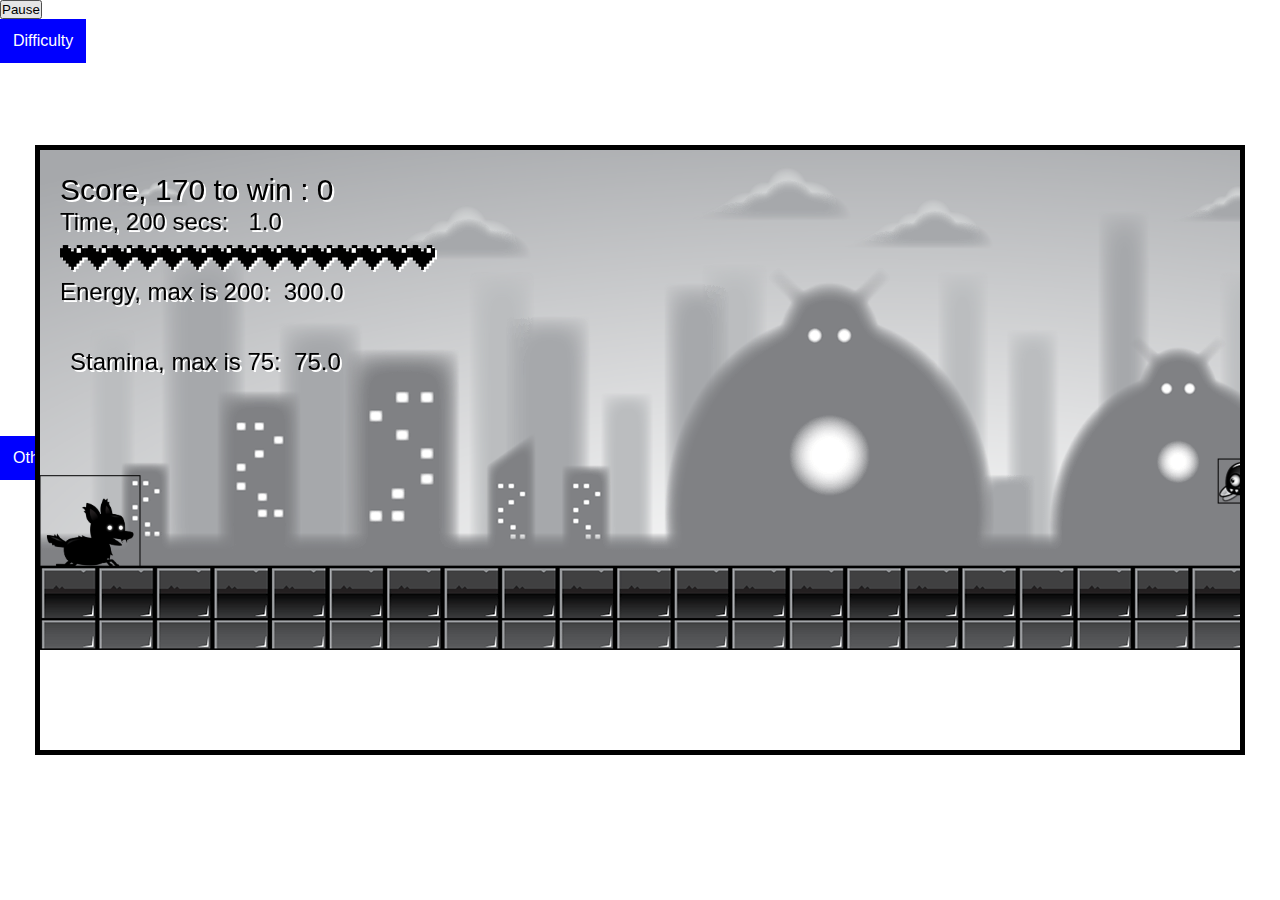
<file: index.html>
<!DOCTYPE html>
<html lang="en">
<head>
    <meta charset="UTF-8">
    <meta http-equiv="X-UA-Compatible" content="IE=edge">
    <meta name="viewport" content="width=device-width, initial-scale=1.0">
    <title>Shadow dog revenge</title>
    <link rel="icon" href="lives.png">
    <link rel="stylesheet" href="style.css">
</head>
<body>
    
    <canvas id="canvas1"></canvas>
    <div class="animation1">
        <button class="btn2" onclick="alert('Game Paused')">Pause</button>
    </div>
    <div class="Difficulty">
        <button class="Difficulty1">Difficulty</button>
        <div class="Difficulty2">
            <a href="index.html">Easy </a>
            <a href="index2.html">Medium</a>
            <a href="index3.html">Hard</a>
            <a href="Help.html">Need Help?, click here</a>
            <a href="index4.html">Controller supported game</a>
            <a href="survey.HTML">Contact us</a>
        </div>
        <div class="Difficulty3">
            <button class="Difficulty4">Other options</button>
            <div class="Difficulty5">
                <a href="Help.html">Need Help?, click here</a>
                <a href="survey.HTML">Contact us</a>
            </div>
    <canvas style="cursor: pointer;" id="pong" width="600" height="400"></canvas>

   
    
        
    <img id= "player" src="shadow_dog.png">
    <img id= "player2" src="dog_left_right_white.png">
    <img id= "layer1" src="layer-1.png">
    <img id= "layer2" src="layer-2.png">
    <img id= "layer3" src="layer-3.png">
    <img id= "layer4" src="layer-4.png">
    <img id= "layer5" src="layer-5.png">
    <img id= "enemy_fly" src="enemy fly.png">
    <img id= "enemy_plant" src="enemy_plant.png">
    <img id= "enemy_spider" src="enemy_spider.png">
    <img id= "fire" src="fire.png">
    <img id= "collisionAnimation" src="boom.png">
    <img id= "lives" src="heart.png">
    <img id= "heart" src="heart.png">
    <img id= "refiller" src="lives.png">
    <script type="module" src="main.js"></script>
</body>
</html>
</file>
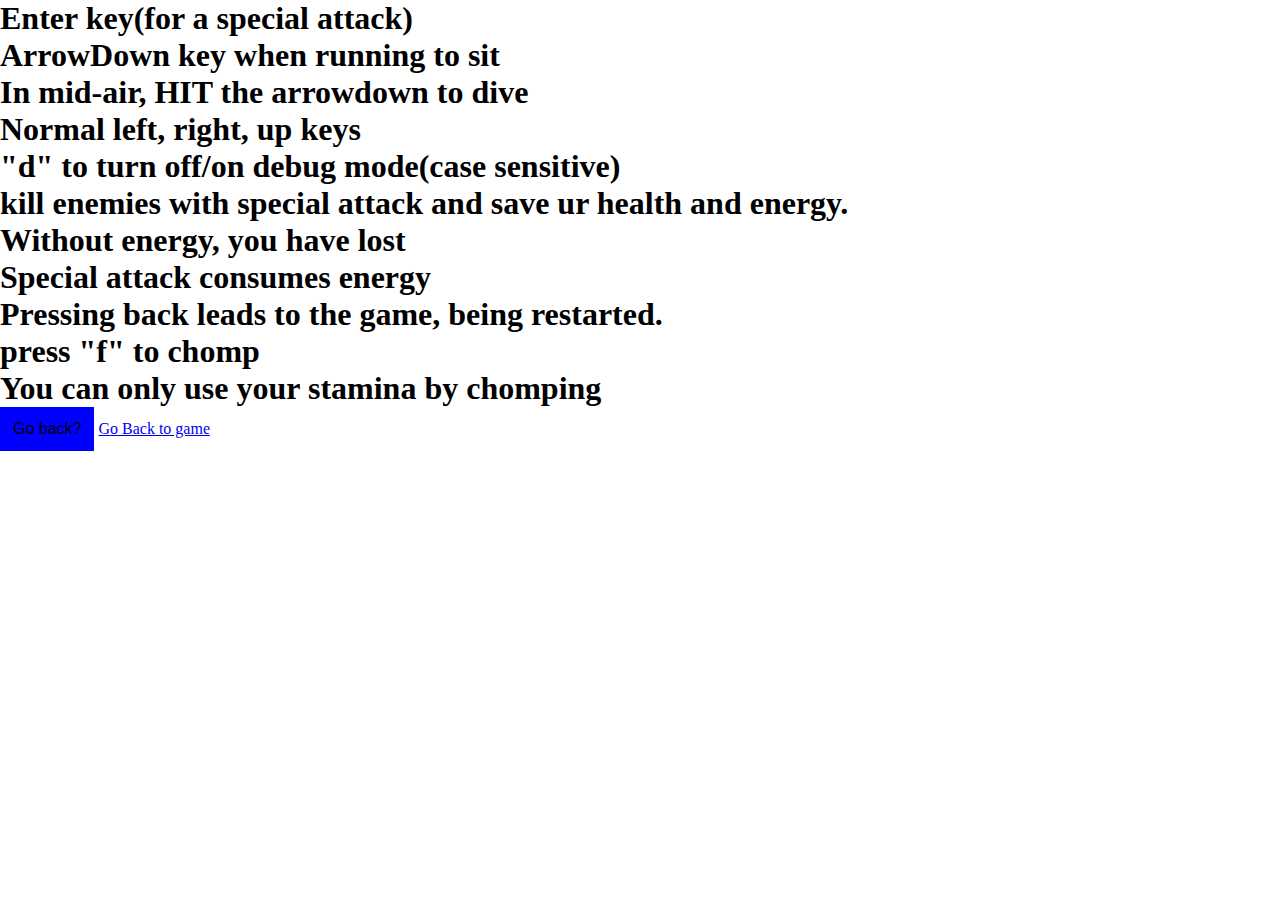
<file: Help.html>
<!DOCTYPE html>
<html lang="en">
<head>
    <meta charset="UTF-8">
    <meta http-equiv="X-UA-Compatible" content="IE=edge">
    <meta name="viewport" content="width=device-width, initial-scale=1.0">
    <link rel="stylesheet" href="style.css">
    <link rel="icon" href="ghost2.jpg">
    <title>HELP</title>
</head>
<body>

    
    
    <h1>Enter key(for a special attack)</h1>
    <p><h1>ArrowDown key when running to sit</h1></p>
    <p><h1>In mid-air, HIT the arrowdown to dive</h1></p>
    <p><h1>Normal left, right, up keys</h1></p>
    <p><h1>"d" to turn off/on debug mode(case sensitive)</h1></p>
    <p><h1>kill enemies with special attack and save ur health and energy.</h1></p>
    <p><h1>Without energy, you have lost</h1></p>
    <p><h1>Special attack consumes energy </h1></p> 
    <p><h1>Pressing back leads to the game, being restarted.</h1></p>
    <p><h1>press "f" to chomp</h1></p>
    <p><h1>You can only use your stamina by chomping</h1></p>
    <div class="Back-to-game">
        <button class="Back-to-game1">Go back?</button>
        <div class="Back-to-game2"></div>
            <a href="index.html">Go Back to game</a>
    </div>
  
    <img id= "lives" src="heart.png">
    <img id="ghost" src="ghost2.jpg">
    <script type="module" src="help.js"></script>
</body>
</html>
</file>
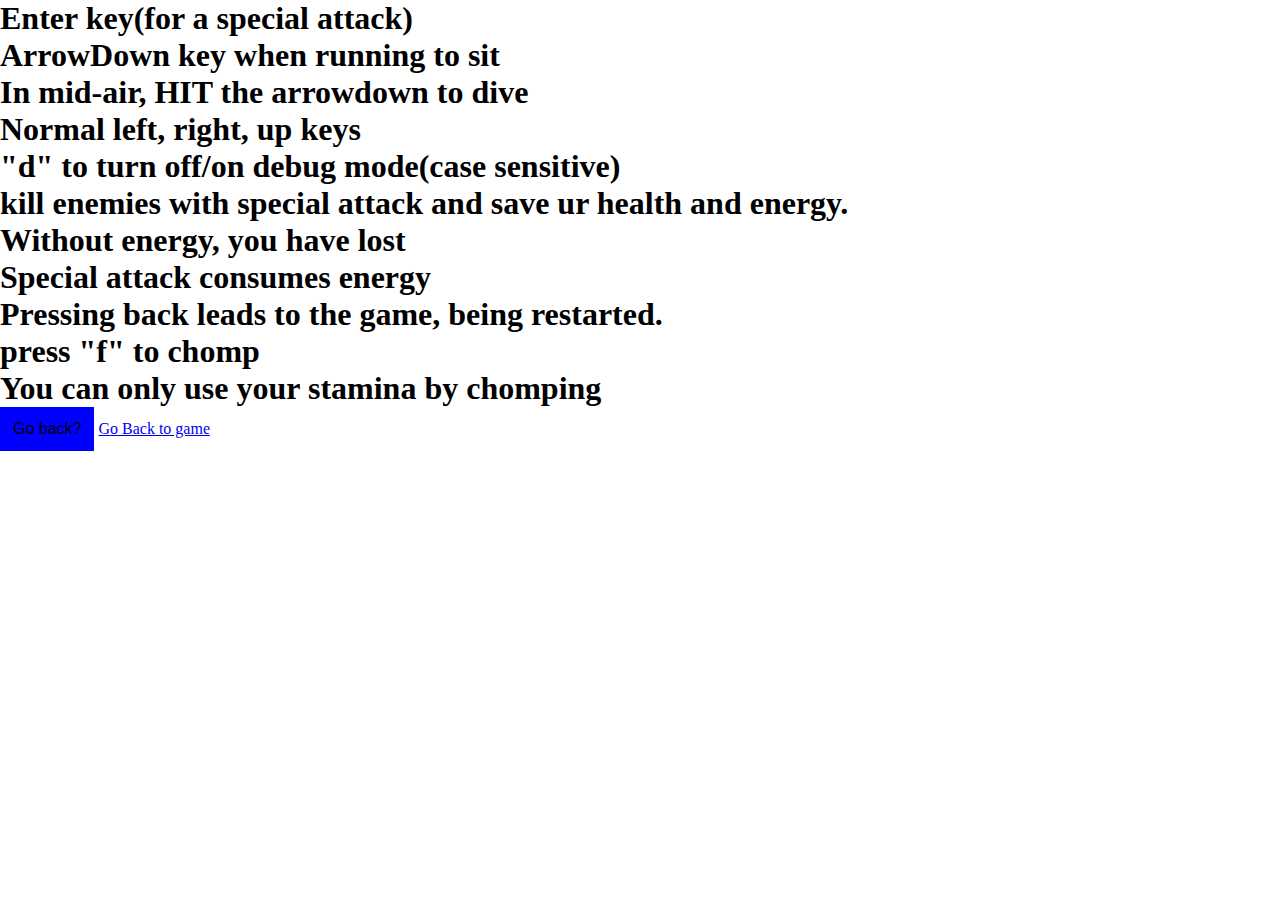
<file: Help2.html>
<!DOCTYPE html>
<html lang="en">
<head>
    <meta charset="UTF-8">
    <meta http-equiv="X-UA-Compatible" content="IE=edge">
    <meta name="viewport" content="width=device-width, initial-scale=1.0">
    <link rel="stylesheet" href="style.css">
    <link rel="icon" href="ghost2.jpg">
    <title>HELP</title>
</head>
<body>

    
    
    <h1>Enter key(for a special attack)</h1>
    <p><h1>ArrowDown key when running to sit</h1></p>
    <p><h1>In mid-air, HIT the arrowdown to dive</h1></p>
    <p><h1>Normal left, right, up keys</h1></p>
    <p><h1>"d" to turn off/on debug mode(case sensitive)</h1></p>
    <p><h1>kill enemies with special attack and save ur health and energy.</h1></p>
    <p><h1>Without energy, you have lost</h1></p>
    <p><h1>Special attack consumes energy </h1></p> 
    <p><h1>Pressing back leads to the game, being restarted.</h1></p>
    <p><h1>press "f" to chomp</h1></p>
    <p><h1>You can only use your stamina by chomping</h1></p>
    <div class="Back-to-game">
        <button class="Back-to-game1">Go back?</button>
        <div class="Back-to-game2"></div>
            <a href="index2.html">Go Back to game</a>
    </div>
  
    <img id= "lives" src="heart.png">
    <img id="ghost" src="ghost2.jpg">
    <script type="module" src="help.js"></script>
</body>
</html>
</file>
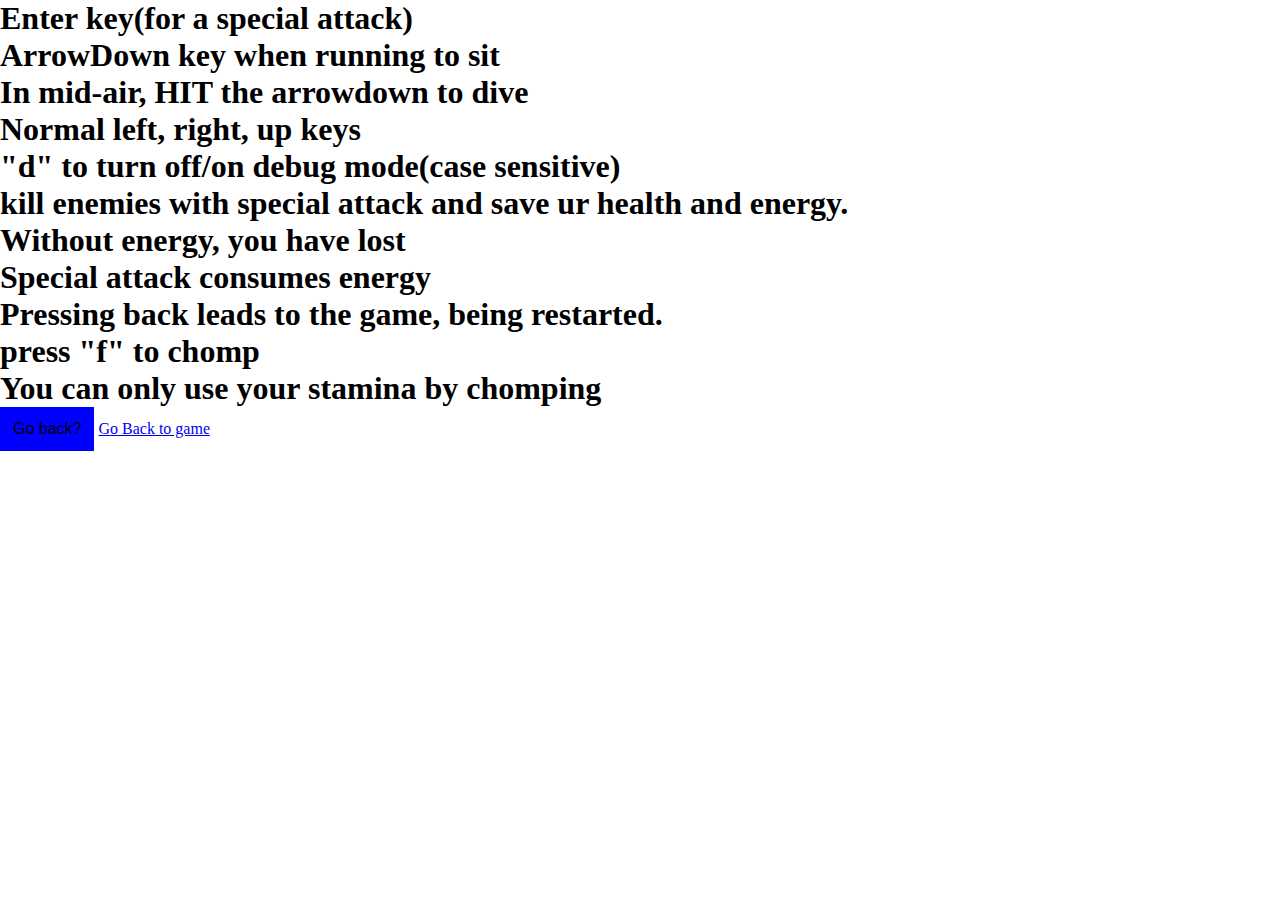
<file: Help3.html>
<!DOCTYPE html>
<html lang="en">
<head>
    <meta charset="UTF-8">
    <meta http-equiv="X-UA-Compatible" content="IE=edge">
    <meta name="viewport" content="width=device-width, initial-scale=1.0">
    <link rel="stylesheet" href="style.css">
    <link rel="icon" href="ghost2.jpg">
    <title>HELP</title>
</head>
<body>

    
    
    <h1>Enter key(for a special attack)</h1>
    <p><h1>ArrowDown key when running to sit</h1></p>
    <p><h1>In mid-air, HIT the arrowdown to dive</h1></p>
    <p><h1>Normal left, right, up keys</h1></p>
    <p><h1>"d" to turn off/on debug mode(case sensitive)</h1></p>
    <p><h1>kill enemies with special attack and save ur health and energy.</h1></p>
    <p><h1>Without energy, you have lost</h1></p>
    <p><h1>Special attack consumes energy </h1></p> 
    <p><h1>Pressing back leads to the game, being restarted.</h1></p>
    <p><h1>press "f" to chomp</h1></p>
    <p><h1>You can only use your stamina by chomping</h1></p>
    <div class="Back-to-game">
        <button class="Back-to-game1">Go back?</button>
        <div class="Back-to-game2"></div>
            <a href="index3.html">Go Back to game</a>
    </div>
  
    <img id= "lives" src="heart.png">
    <img id="ghost" src="ghost2.jpg">
    <script type="module" src="help.js"></script>
</body>
</html>
</file>
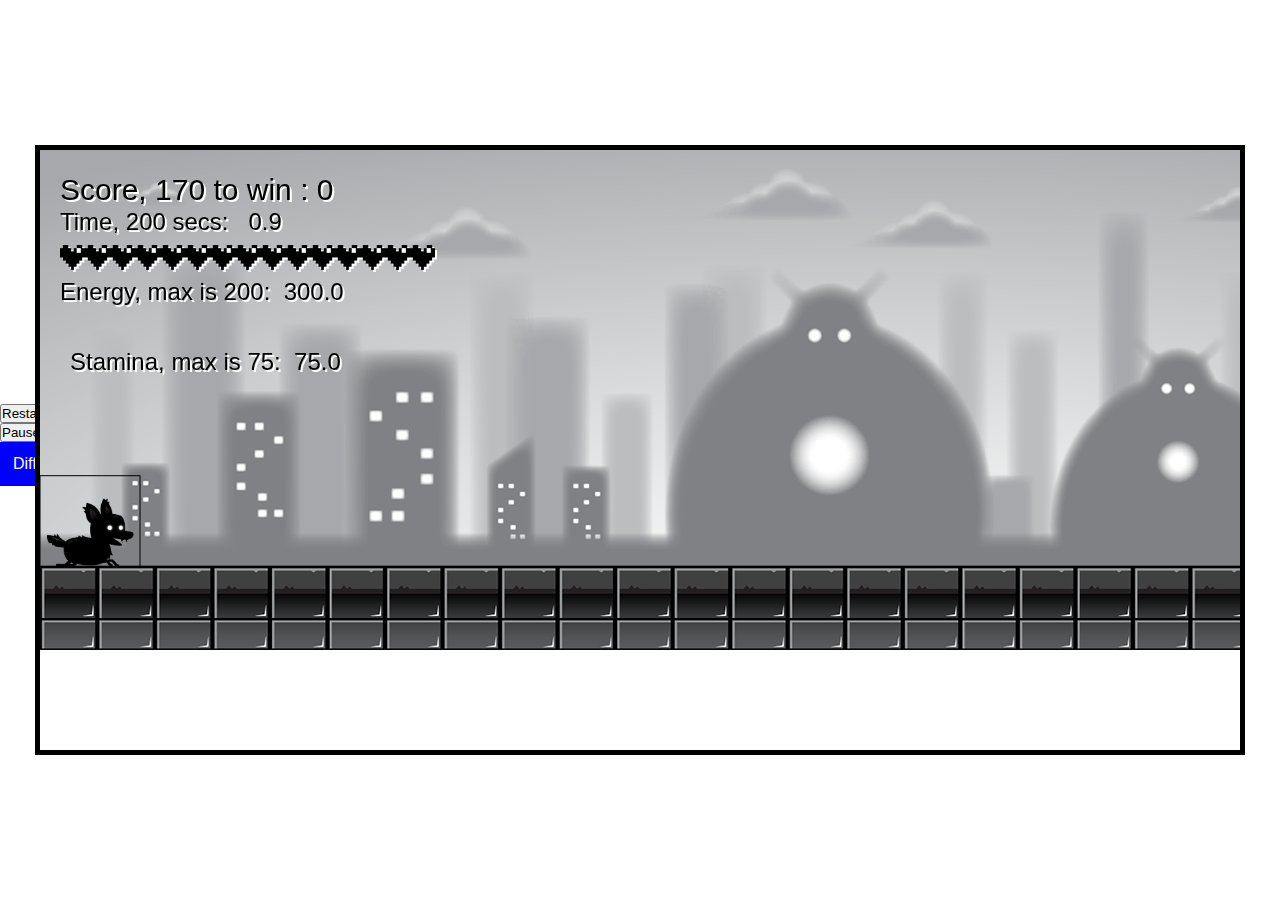
<file: index4.html>
<!DOCTYPE html>
<html lang="en">
<head>
    <meta charset="UTF-8">
    <meta http-equiv="X-UA-Compatible" content="IE=edge">
    <meta name="viewport" content="width=device-width, initial-scale=1.0">
    <title>Shadow dog revenge</title>
    <link rel="icon" href="lives.png">
    <link rel="stylesheet" href="style.css">
</head>
<body>
    <canvas id="canvas1"></canvas>
    <canvas style="cursor: pointer;" id="pong" width="600" height="400"></canvas>
    <div class="animation">
        <button class="btn1" onclick="Reloa()">Restart</button>
    </div>
    <div class="animation1">
        <button class="btn2" onclick="alert('Game Paused')">Pause</button>
    </div>
    <div class="Difficulty">
        <button class="Difficulty1">Difficulty</button>
        <div class="Difficulty2">
            <a href="index.html">Easy</a>
            <a href="index2.html">Medium</a>
            <a href="index3.html">Hard</a>
            <a href="Help.html">Need Help?, click here</a>
            <a href="index4.html">Controller supported game, Easy</a>
            <a href="survey.HTML">Contact us</a>

        </div>
        <div class="Menu">
            <button class="Menu1">Need, help</button>
            <div class="Menu2">normal left, right up keys</div>
        </div>
    <img id= "player" src="shadow_dog.png">
    <img id= "player2" src="dog_left_right_white.png">
    <img id= "layer1" src="layer-1.png">
    <img id= "layer2" src="layer-2.png">
    <img id= "layer3" src="layer-3.png">
    <img id= "layer4" src="layer-4.png">
    <img id= "layer5" src="layer-5.png">
    <img id= "enemy_fly" src="enemy fly.png">
    <img id= "enemy_plant" src="enemy_plant.png">
    <img id= "enemy_spider" src="enemy_spider.png">
    <img id= "fire" src="fire.png">
    <img id= "collisionAnimation" src="boom.png">
    <img id= "lives" src="heart.png">
    <img id= "heart" src="heart.png">
    <img id= "refiller" src="lives.png">
    <script type="module" src="main.js"></script>
</body>
</html>
</file>
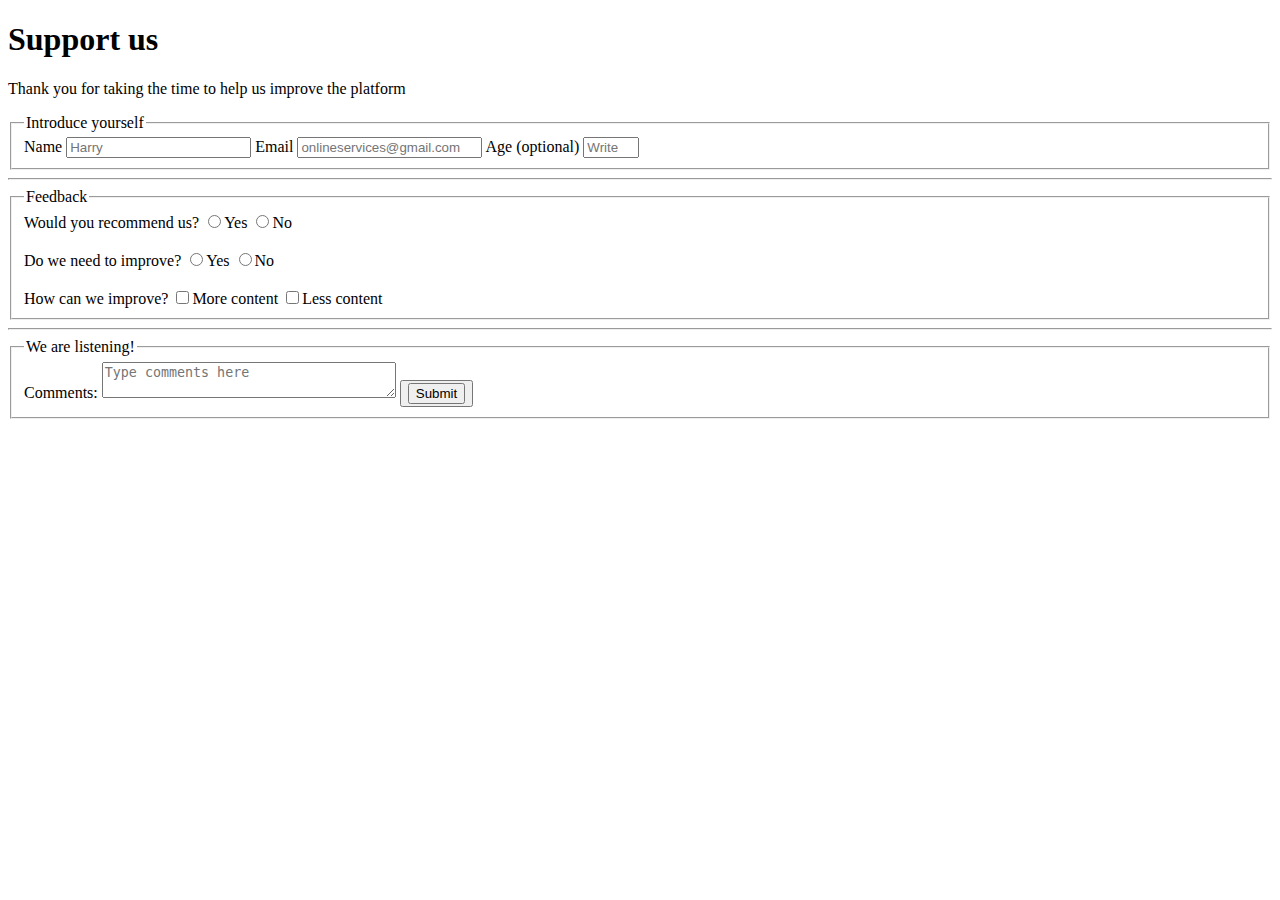
<file: survey.HTML>
<!DOCTYPE html>
<html lang="en">
  <head>
    <meta charset="utf-8">
    <meta name="viewport" content="width=device-width, initial-scale=1.0">
    <title>Survey Form</title>
    <h1 id="title">Support us</h1>
    <p id="description">Thank you for taking the time to help us improve the platform</p>
  </head>
  <body>
    <div>
      <form id="survey-form">
        <fieldset>
          <legend>Introduce yourself</legend>
          <label id="name-label">Name
            <input id="name" type="text" placeholder="Harry" required>
          </label>
          <label id="email-label">Email
            <input id="email" type="email" placeholder="onlineservices@gmail.com" required>
          </label>
          <label id="number-label">Age (optional)
            <input id="number" type="number" min="10" max="50" placeholder="Write age here" required>
          </label>
        </fieldset>
        <hr>
        <fieldset>
          <legend>Feedback</legend>
          
          <label for="positive negative">Would you recommend us?
            <input id="positive" type="radio" name="advice">Yes
            <input id="negative" type="radio" name="advice">No<br></br>

            <label for="yes no">Do we need to improve?
              <input id="yes" type="radio" name="advice">Yes
              <input id="no" type="radio" name="advice">No<br></br>
          </label>

          <label for="more less">How can we improve?
            <input id="more" name="more" value="increase" type="checkbox">More content
            <input id="less" name="less" value="decrease" type="checkbox">Less content <br>
          </label>
        </fieldset>
        <hr>
        <fieldset>
          <legend>We are listening!</legend>
          <label for="comments">Comments: <textarea id="comments" name="comments" rows="2" cols="34" placeholder="Type comments here"></textarea>
          </label>
          <button>
            <form method="post" action="mailto:obieanidavid20@gmail.com  " > <input type="Submit" value="Submit" /> </form>
          </button>
        </br>
        </fieldset>
      </form>
    </div>
  </body>
</html>
</file>
<file: style.css>
* {
    margin: 0;
    padding: 0;
    box-sizing: content-box;
}

.Back-to-game1 {
  background-color: blue;
  color: black;
  padding: 13px;
  font-size: 16px;
  border: none;
  cursor: pointer;
}
.Back-to-game2 {
  display: none;
  position:absolute;
  background-color: lightblue;
  min-width: 2344px;
}

.Back-to-game2 a{
  color: black;
  padding: 11px 15px;
  text-decoration: none;
  display: block;
}
.Back-to-game2 a:hover{
  background-color: antiquewhite;
}

.Back-to-game:hover .Back-to-game2 {
 display:block;
}

.Back-to-game:hover.Back-to-game1{
 background-color:grey
}

.Difficulty1 {
  background-color: blue;
  color: white;
  padding: 13px;
  font-size: 16px;
  border: none;
  cursor: pointer;
  position: 80;
}

.Difficulty2{
   display: none;
  position:absolute;
  background-color: lightblue;
  min-width: 150px;
  position: 10;
}


.Difficulty2 a{
  color: black;
  padding: 11px 15px;
  text-decoration: none;
  display: block;
}

.Difficulty2 a:hover{
   background-color: antiquewhite;
}

.Difficulty:hover .Difficulty2 {
  display: grid;
}

.Difficulty:hover.Difficulty1{
  background-color:grey
}
.Difficulty4 {
  background-color: blue;
  color: white;
  padding: 13px;
  font-size: 11px;
  border: none;
  cursor: pointer;
  position: 80;
  font:small-caption;
}

.Difficulty5{
   display: none;
  position:absolute;
  background-color: lightblue;
  min-width: 150px;
  position: 10;
}

.Difficulty5 a{
  color: black;
  padding: 11px 15px;
  text-decoration: none;
  display: block;
}

.Difficulty5 a:hover{
   background-color: antiquewhite;
}

.Difficulty3:hover .Difficulty5 {
  display: grid;
}

.Difficulty3:hover.Difficulty4{
  background-color:grey
}

.Menu1 {
  background-color: blue;
  color: white;
  padding: 13px;
  font-size: 16px;
  top: 50%;
  left: 50%;
  transform: translate(-1000%, -1000%);
  border: none;
  cursor: pointer;
}

.Menu2{
  top: 50%;
  left: 50%;
  display: none;
  position:absolute;
  background-color: lightblue;
  min-width: 150px;

}

.Menu2 a{
  top: 50%;
  left: 50%;
  color: black;
  padding: 11px 15px;
  text-decoration: none;
  display: block;
}

.Menu2 a:hover{
   background-color: antiquewhite;
}

.Menu:hover .Menu2 {
  display:block;
}

.Menu:hover .Menu1{
  background-color:grey
}
#canvas1 {
    border: 5px solid black;
    position: absolute;
    top: 50%;
    left: 50%;
    transform: translate(-50%, -50%);
}

#player, #player2, #refiller, #layer1, #layer2, #layer3, #layer4, #layer5, #enemy_fly, #enemy_plant, #enemy_spider, #enemy_ghost_2, #fire, #collisionAnimation, #lives, #heart, #Creepster, #ghost{
    display: none;
}
</file>
